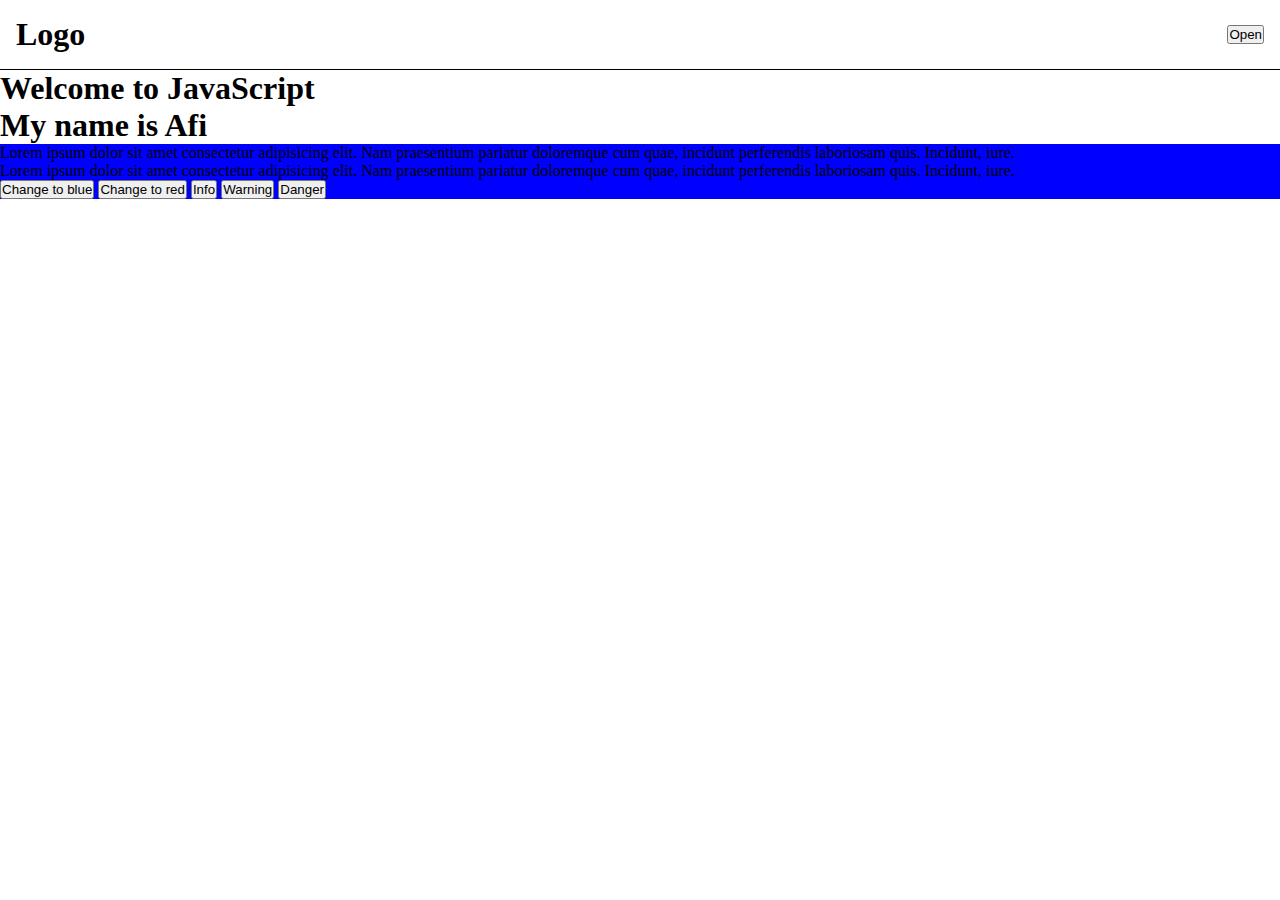
<file: practice/assignment1/index.html>
<!DOCTYPE html>
<html lang="en">
  <head>
    <meta charset="UTF-8" />
    <meta name="viewport" content="width=device-width, initial-scale=1.0" />
    <title>JavaScript 1</title>
    <link rel="stylesheet" href="style.css" />
  </head>
  <body>
    <header>
      <h1>Logo</h1>
      <button onclick="openNav()">Open</button>
    </header>
    <nav id="rightNav">
      <div class="heading">
        <h2>Apps Menu</h2>
        <button onclick="closeNav()">Close</button>
      </div>
      <ul>
        <li>Home</li>
        <li>Team</li>
        <li>Settings</li>
      </ul>
    </nav>
    <div>
      <h1>Welcome to JavaScript</h1>
      <h1 id="name">My name is Afi</h1>
      <div id="parentContainer">
        <div>
          <p>
            Lorem ipsum dolor sit amet consectetur adipisicing elit. Nam
            praesentium pariatur doloremque cum quae, incidunt perferendis
            laboriosam quis. Incidunt, iure.
          </p>
          <p>
            Lorem ipsum dolor sit amet consectetur adipisicing elit. Nam
            praesentium pariatur doloremque cum quae, incidunt perferendis
            laboriosam quis. Incidunt, iure.
          </p>
        </div>
        <button onclick="changeToBlue()">Change to blue</button>
        <button onclick="changeToRed()">Change to red</button>
        <button onclick="openModel('info')">Info</button>
        <button onclick="openModel('warning')">Warning</button>
        <button onclick="openModel('danger')">Danger</button>
      </div>
      <div id="model">
        <div>
          <h2 id="modelTitle">Error Alert</h2>
          <p>
            Lorem ipsum dolor sit amet, consectetur adipisicing elit. Quis quia
            blanditiis deserunt, quae doloremque ad?
          </p>
        </div>
        <button onclick="closeModel()">Okay</button>
      </div>
    </div>
  </body>
  <script src="script.js"></script>
</html>
</file>
<file: practice/assignment1/style.css>
* {
  margin: 0;
  padding: 0;
  box-sizing: border-box;
}

.parent-class {
  background-color: blue;
}

.parent-class-2 {
  background-color: red;
}

#parentContainer {
  transition: all 800ms;
}

header {
  display: flex;
  justify-content: space-between;
  align-items: center;
  padding: 16px;
  border-bottom: 1px solid black;
}

nav {
  position: fixed;
  height: 100vh;
  top: 0;
  right: -300px;
  width: 300px;
  background-color: yellow;
  padding: 16px;
  transition: 300ms;
}

nav .heading {
  display: flex;
  justify-content: space-between;
  align-items: center;
}

#model {
  height: 300px;
  width: 400px;
  background-color: green;
  position: fixed;
  top: 50%;
  left: 50%;
  transform: translate(-50%, -50%);
  display: flex;
  justify-content: center;
  align-items: center;
  flex-direction: column;
  gap: 20px;
  padding: 20px;
  display: none;
}

#model div {
  flex-grow: 1;
}

#model button {
  width: 100%;
  padding: 10px;
}
</file>
